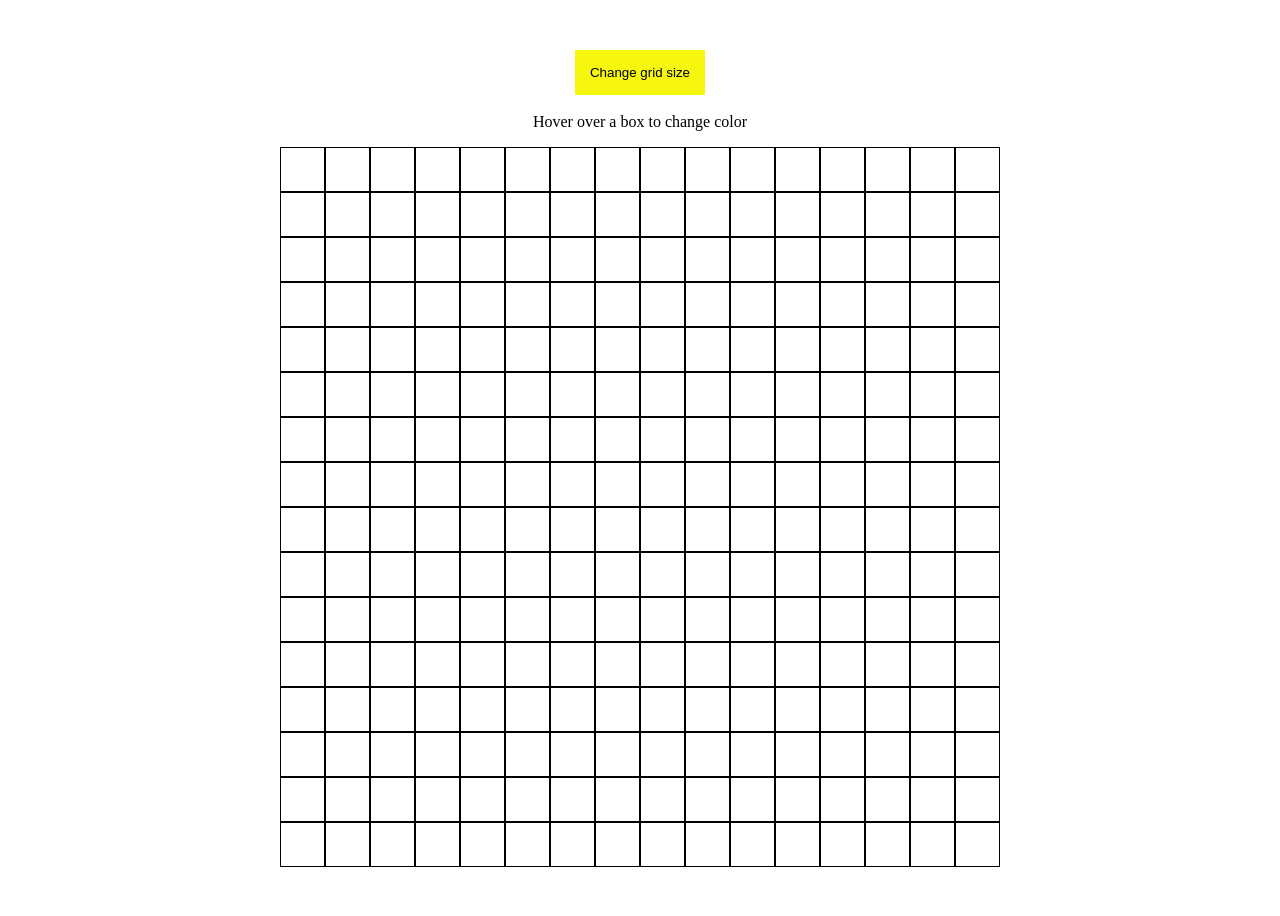
<file: index.html>
<!DOCTYPE html>
<html lang="en">
<head>
    <meta charset="UTF-8">
    <meta name="viewport" content="width=device-width, initial-scale=1.0">
    <title>Etch-A-Sketch</title>
    <link rel="stylesheet" href="styles.css">
    <script src="./script.js" defer></script>
</head>
<body>
    <button class="btn">Change grid size</button>
    <p id="line"> Hover over a box to change color</p>
    <div class="grid">
        
    </div>
    </body>
</html>
</file>
<file: styles.css>
body{
    display:flex;
    flex-direction: column;
    justify-content: center;
    align-items: center;
    min-height: 100dvh;
    font-family: Georgia, 'Times New Roman', Times, serif;
}
.btn{
    background-color: rgb(246, 246, 15);
    border: none;
    padding: 15px;
    margin-bottom: 2px;
    cursor: pointer;
}
.grid{
    display: flex;
    flex-direction: column;
    flex-wrap: wrap;
    min-height: 80dvh; 
    min-width: 80dvh;
}
.gridrow{
    display:flex;
    flex: 1 1;
    flex-direction: row;

}
.gridbox{
    display: flex;
    border-style: solid;
    border-width: 1px;
    flex: 1 1;
   
}
</file>
